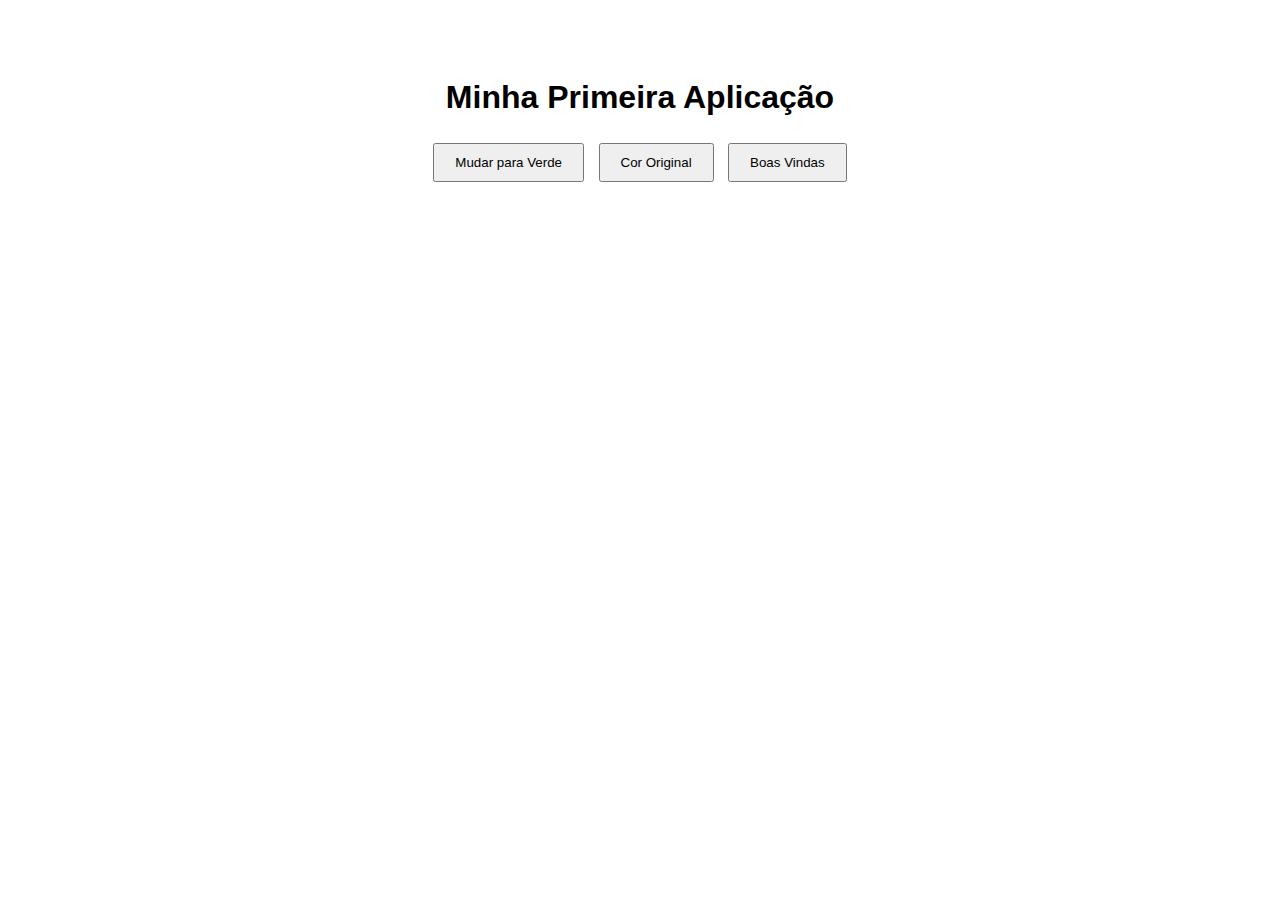
<file: Criando uma Página Interativa/index.html>
<!DOCTYPE html>
<html lang="en">
<head>
  <meta charset="UTF-8">
  <meta name="viewport" content="width=device-width, initial-scale=1.0">
  <link rel="stylesheet" href="style.css">
  <title>Aula 01 - Introdução ao JS</title>
</head>
<body id="corpo">
    <h1>Minha Primeira Aplicação</h1>

    <button id="btnVerde">Mudar para Verde</button>
    <button id="btnOriginal">Cor Original</button>
    <button id="btnMensagem">Boas Vindas</button>

    <script src="script.js"></script>
</body>
</html>
</file>
<file: Criando uma Página Interativa/style.css>
body {
    background-color: white; /* Cor original */
    font-family: sans-serif;
    text-align: center;
    padding-top: 50px;
    transition: background-color 0.3s; /* Suaviza a troca de cor */
}

button {
    padding: 10px 20px;
    margin: 5px;
    cursor: pointer;
}
</file>
